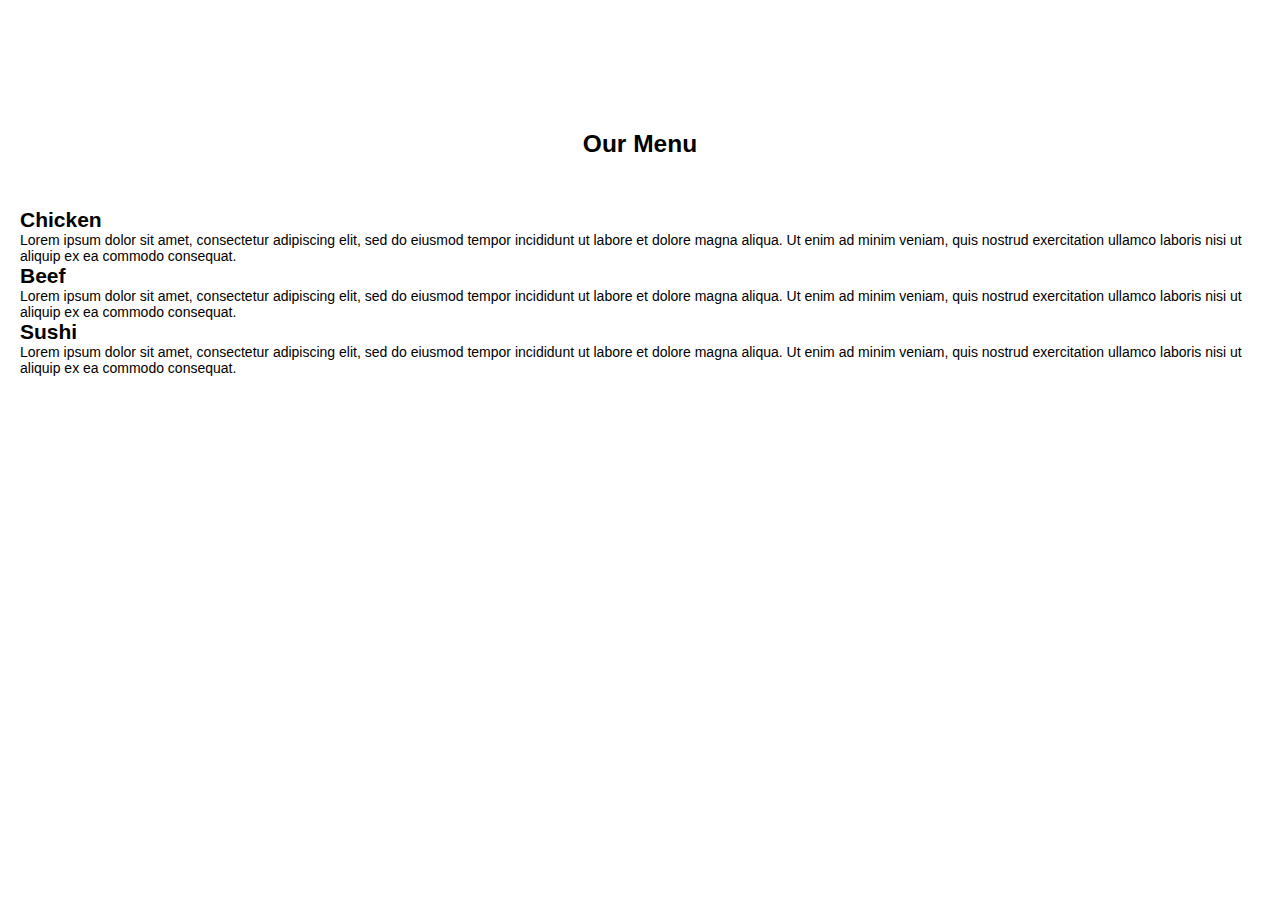
<file: index.html>
<!DOCTYPE html>
<html lang="en">
<head>
    <meta charset="UTF-8">
    <meta http-equiv="X-UA-Compatible" content="IE=edge">
    <meta name="viewport" content="width=device-width, initial-scale=1.0">
    <title>Module 2 Coding Assignment</title>
    <link rel="stylesheet" href="css/style.css">
</head>
<body>


    <section class="main">
        <h1>Our Menu</h1>
        <div class="container">
         <div class="u-con">
            <div class="con-child">
                <div>
                     <h2>Chicken</h2>
                </div>
                <div>
                    Lorem ipsum dolor sit amet, consectetur adipiscing elit, sed do eiusmod tempor 
                    incididunt ut labore et dolore magna aliqua. Ut enim ad minim veniam, quis 
                    nostrud exercitation ullamco laboris nisi ut aliquip ex ea commodo consequat.
                </div>
            </div>
            <div class="con-child">
                <div>
                    <h2>Beef</h2> 
                </div>
                <div>
                    Lorem ipsum dolor sit amet, consectetur adipiscing elit, sed do eiusmod tempor 
                    incididunt ut labore et dolore magna aliqua. Ut enim ad minim veniam, quis 
                    nostrud exercitation ullamco laboris nisi ut aliquip ex ea commodo consequat.
                </div>
            </div>
         </div>
         <div class="u-con">
            <div class="con-child">
                <div>
                    <h2 class="h3">Sushi</h2> 
                </div>
                <div>
                    Lorem ipsum dolor sit amet, consectetur adipiscing elit, sed do eiusmod tempor 
                    incididunt ut labore et dolore magna aliqua. Ut enim ad minim veniam, quis 
                    nostrud exercitation ullamco laboris nisi ut aliquip ex ea commodo consequat.
                </div>
            </div>
        </div>
        </div>
    </section>
    
</body>
</html>
</file>
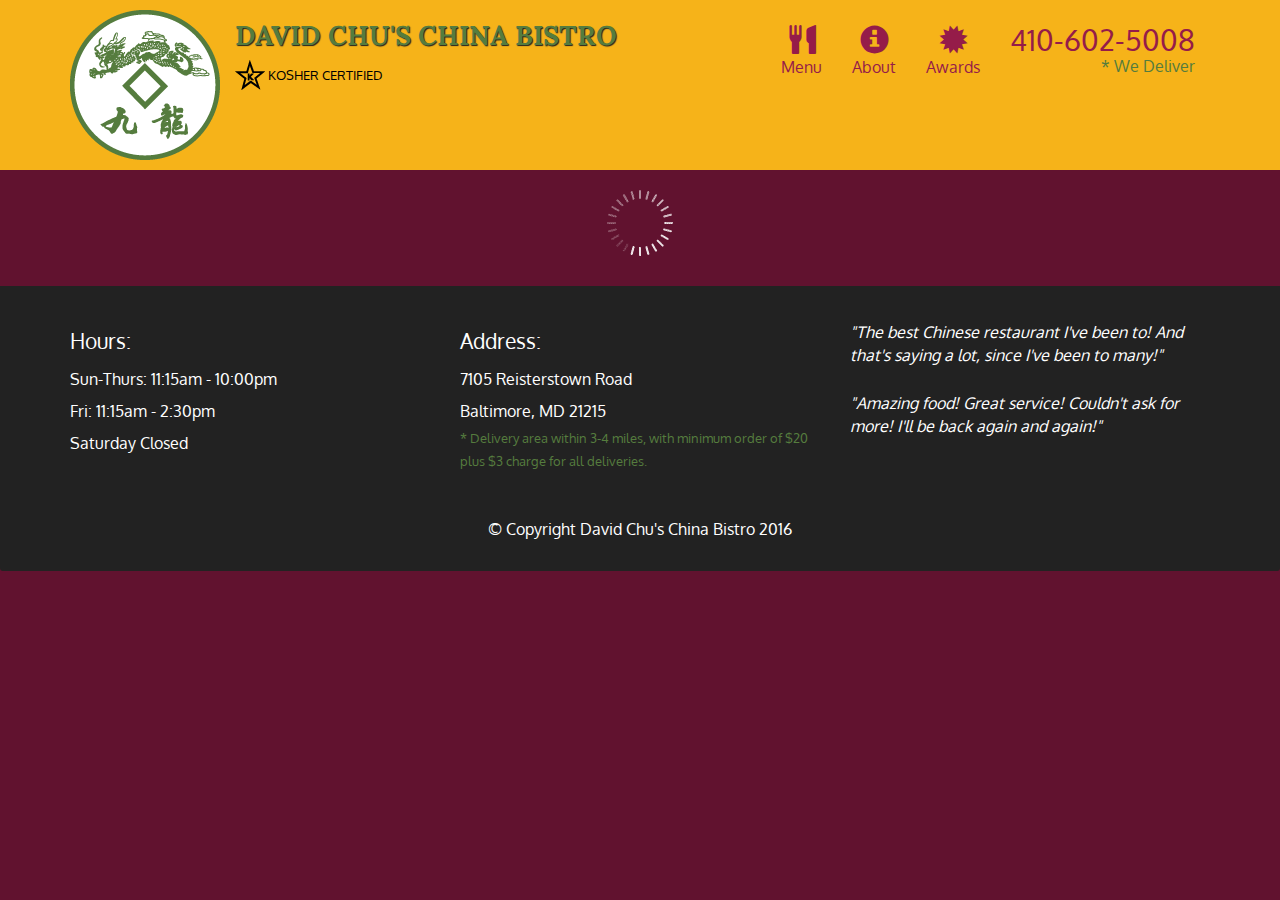
<file: assignment5-solution-starter/index.html>
<!doctype html>
<html lang="en">
  <head>
    <meta charset="utf-8">
    <meta http-equiv="X-UA-Compatible" content="IE=edge">
    <meta name="viewport" content="width=device-width, initial-scale=1">
    <title>David Chu's China Bistro</title>
    <link rel="stylesheet" href="css/bootstrap.min.css">
    <link rel="stylesheet" href="css/styles.css">
    <link href='https://fonts.googleapis.com/css?family=Oxygen:400,300,700' rel='stylesheet' type='text/css'>
    <link href='https://fonts.googleapis.com/css?family=Lora' rel='stylesheet' type='text/css'>
  </head>
<body>
  <header>
    <nav id="header-nav" class="navbar navbar-default">
      <div class="container">
        <div class="navbar-header">
          <a href="index.html" class="pull-left visible-md visible-lg">
            <div id="logo-img" alt="Logo image"></div>
          </a>

          <div class="navbar-brand">
            <a href="index.html"><h1>David Chu's China Bistro</h1></a>
            <p>
              <img src="images/star-k-logo.png" alt="Kosher certification">
              <span>Kosher Certified</span>
            </p>
          </div>

          <button id="navbarToggle" type="button" class="navbar-toggle collapsed" data-toggle="collapse" data-target="#collapsable-nav" aria-expanded="false">
            <span class="sr-only">Toggle navigation</span>
            <span class="icon-bar"></span>
            <span class="icon-bar"></span>
            <span class="icon-bar"></span>
          </button>
        </div>
        
        <div id="collapsable-nav" class="collapse navbar-collapse">
           <ul id="nav-list" class="nav navbar-nav navbar-right">
            <li id="navHomeButton" class="visible-xs active">
              <a href="index.html">
                <span class="glyphicon glyphicon-home"></span> Home</a>
            </li>
            <li id="navMenuButton">
              <a href="#" onclick="$dc.loadMenuCategories();">
                <span class="glyphicon glyphicon-cutlery"></span><br class="hidden-xs"> Menu</a>
            </li>
            <li>
              <a href="#">
                <span class="glyphicon glyphicon-info-sign"></span><br class="hidden-xs"> About</a>
            </li>
            <li>
              <a href="#">
                <span class="glyphicon glyphicon-certificate"></span><br class="hidden-xs"> Awards</a>
            </li>
            <li id="phone" class="hidden-xs">
              <a href="tel:410-602-5008">
                <span>410-602-5008</span></a><div>* We Deliver</div>
            </li>
          </ul><!-- #nav-list -->
        </div><!-- .collapse .navbar-collapse -->
      </div><!-- .container -->
    </nav><!-- #header-nav -->
  </header>

  <div id="call-btn" class="visible-xs">
    <a class="btn" href="tel:410-602-5008">
    <span class="glyphicon glyphicon-earphone"></span>
    410-602-5008
    </a>
  </div>
  <div id="xs-deliver" class="text-center visible-xs">* We Deliver</div>

  <div id="main-content" class="container"></div>

  <footer class="panel-footer">
    <div class="container">
      <div class="row">
        <section id="hours" class="col-sm-4">
          <span>Hours:</span><br>
          Sun-Thurs: 11:15am - 10:00pm<br>
          Fri: 11:15am - 2:30pm<br>
          Saturday Closed
          <hr class="visible-xs">
        </section>
        <section id="address" class="col-sm-4">
          <span>Address:</span><br>
          7105 Reisterstown Road<br>
          Baltimore, MD 21215
          <p>* Delivery area within 3-4 miles, with minimum order of $20 plus $3 charge for all deliveries.</p>
          <hr class="visible-xs">
        </section>
        <section id="testimonials" class="col-sm-4">
          <p>"The best Chinese restaurant I've been to! And that's saying a lot, since I've been to many!"</p>
          <p>"Amazing food! Great service! Couldn't ask for more! I'll be back again and again!"</p>
        </section>
      </div>
      <div class="text-center">&copy; Copyright David Chu's China Bistro 2016</div>
    </div>
  </footer>

  <!-- jQuery (Bootstrap JS plugins depend on it) -->
  <script src="js/jquery-2.1.4.min.js"></script>
  <script src="js/bootstrap.min.js"></script>
  <script src="js/ajax-utils.js"></script>
  <script src="js/script.js"></script>
</body>
</html>
</file>
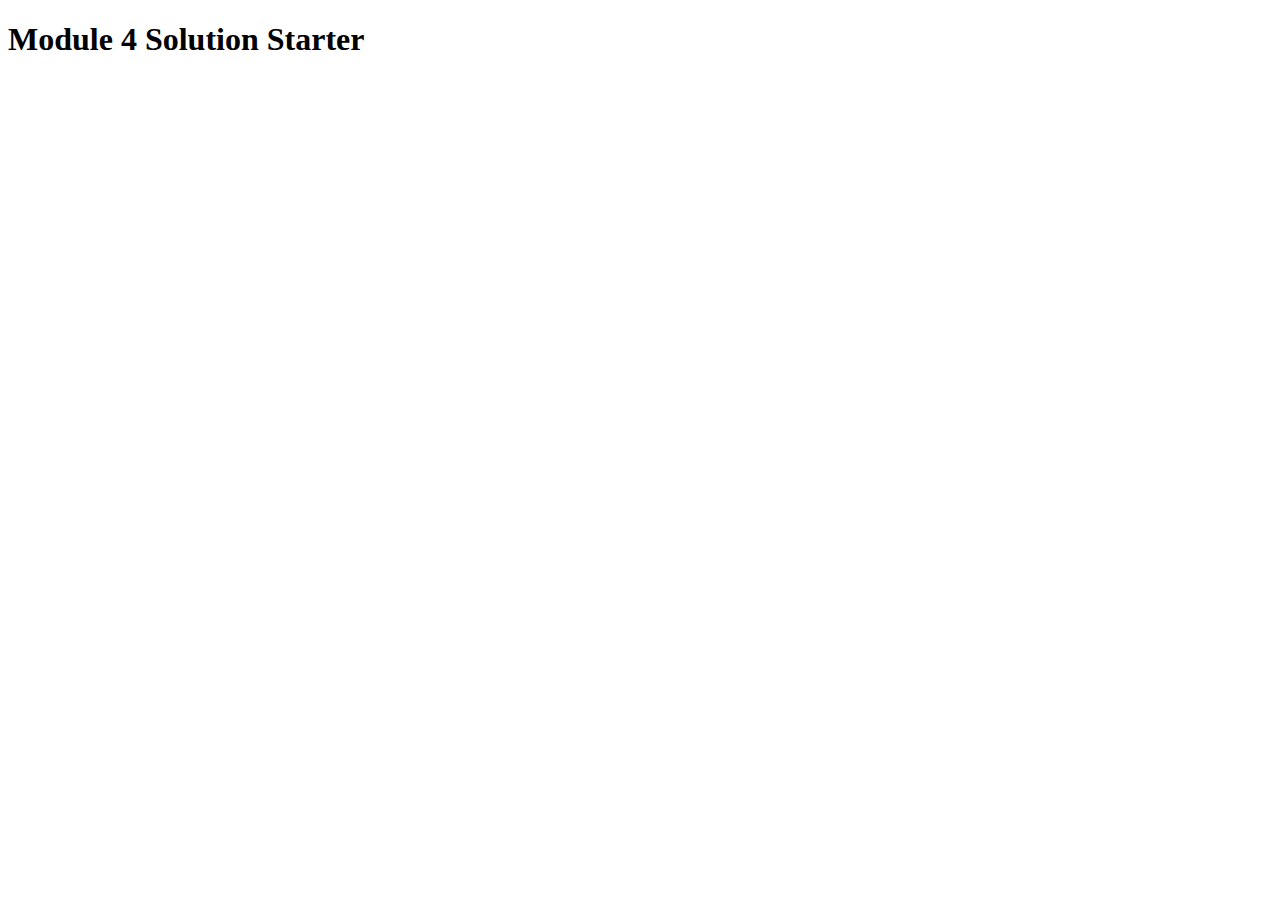
<file: harder/index.html>
<!DOCTYPE html>
<html>
<head>
  <meta charset="utf-8">
  <title>Module 4 Solution Starter</title>
  <script>
    var names = []; // DO NOT REMOVE
  </script>
  <script src="SpeakHello.js"></script>
  <script src="SpeakGoodBye.js"></script>
  <script src="script.js"></script>
</head>
<body>
  <h1>Module 4 Solution Starter</h1>
</body>
</html>
</file>
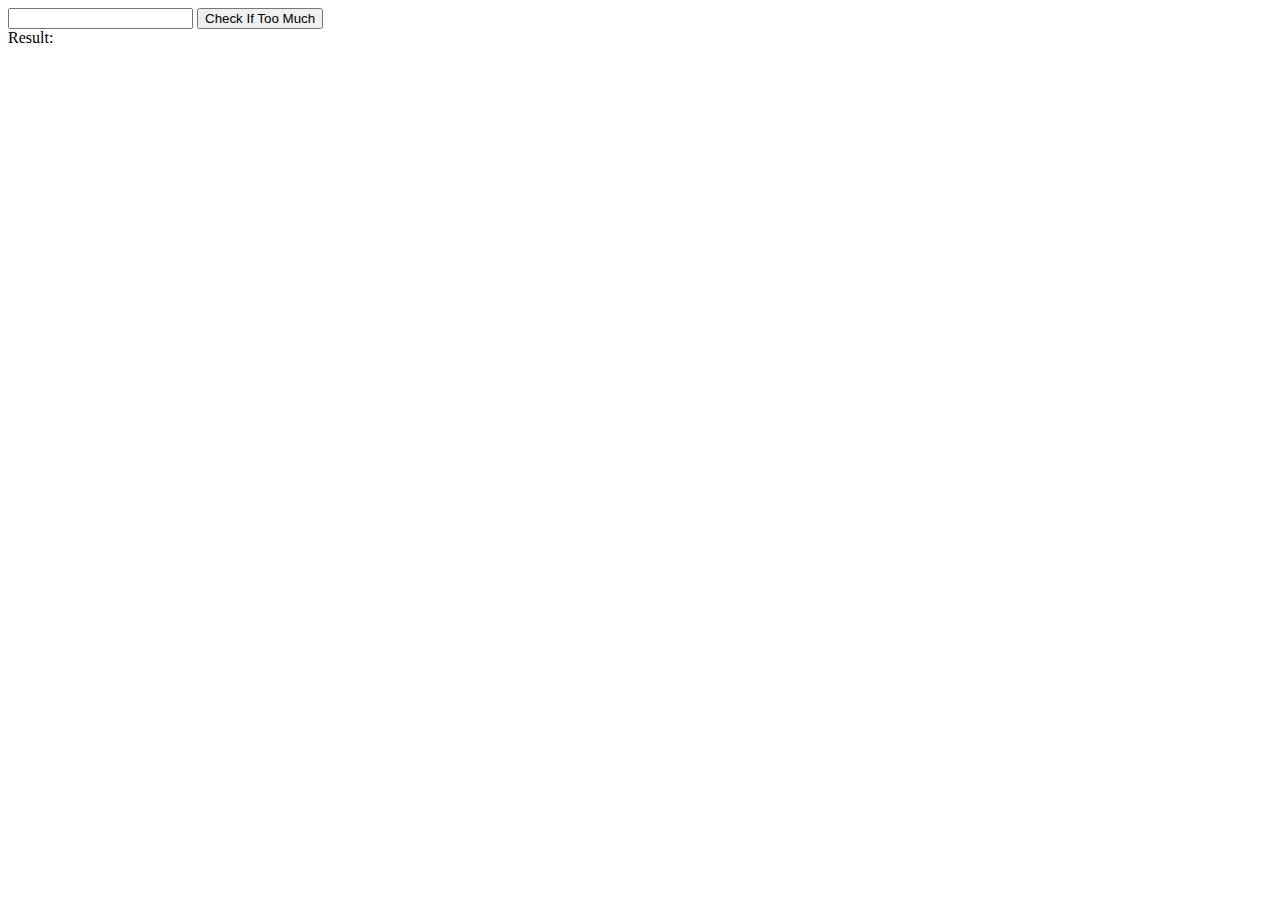
<file: angular/module-one/index.html>
<!DOCTYPE html>
<html ng-app="MyApp">
<head>
    <meta charset="UTF-8">
    <meta name="viewport" content="width=device-width, initial-scale=1.0">
    <title>Document</title>
    <script src="js/angular.min.js"></script>
    <script src="js/app.js"></script>
</head>
<body>
    
<div ng-controller="MsgController">
    <input type="text" value="" ng-model="name">
    <button ng-click="feedOleg()">Check If Too Much</button>
    
    <div class="total">
      Result: {{sayMessage()}}
    </div>
</div>
</body>
</html>
</file>
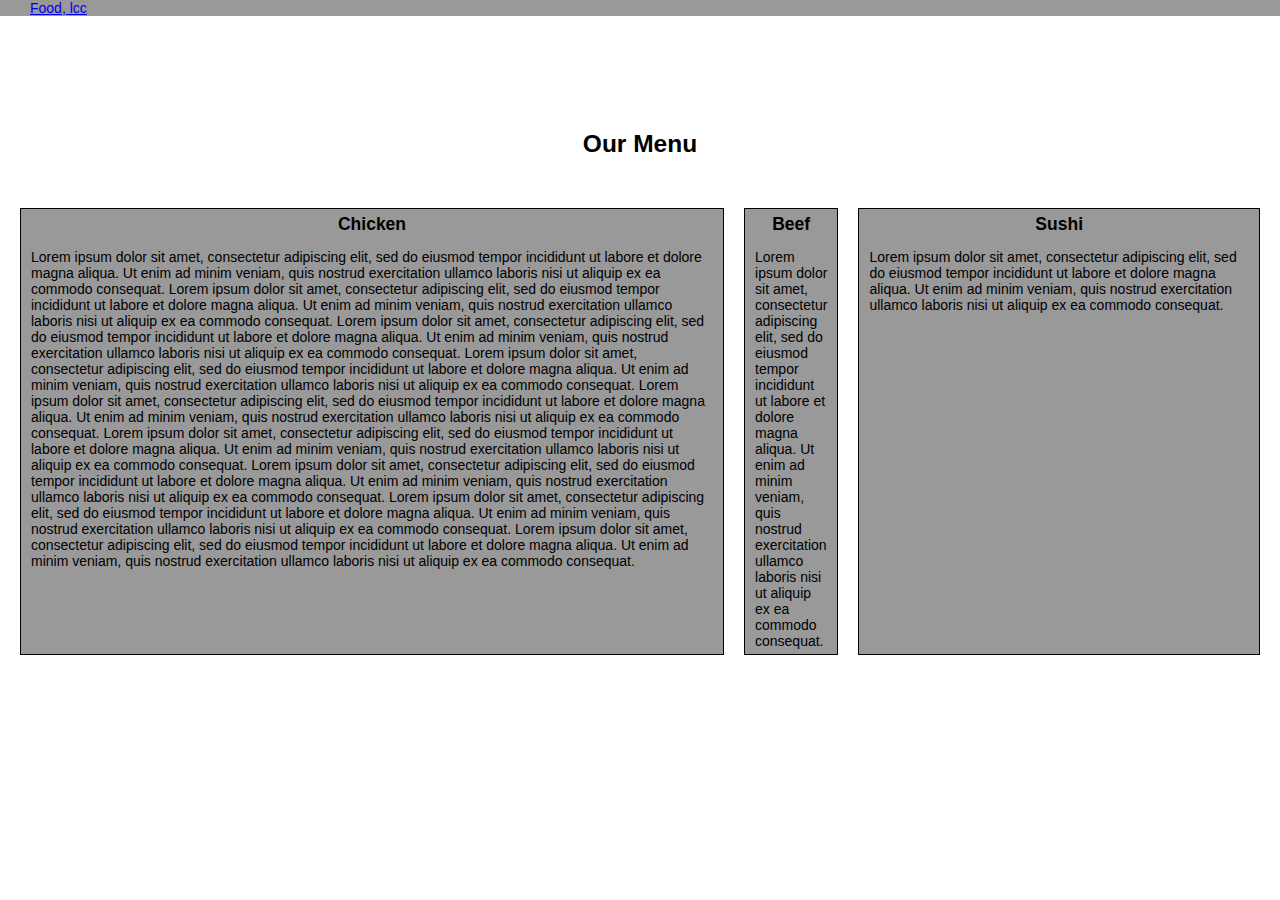
<file: module3.html>
<!DOCTYPE html>
<html lang="en">
<head>
    <meta charset="UTF-8">
    <meta http-equiv="X-UA-Compatible" content="IE=edge">
    <meta name="viewport" content="width=device-width, initial-scale=1.0">
    <title>Module 2 Coding Assignment</title>
    <link href="https://cdn.jsdelivr.net/npm/bootstrap@5.3.0-alpha1/dist/css/bootstrap.min.css" rel="stylesheet" integrity="sha384-GLhlTQ8iRABdZLl6O3oVMWSktQOp6b7In1Zl3/Jr59b6EGGoI1aFkw7cmDA6j6gD" crossorigin="anonymous">
    <script src="https://cdn.jsdelivr.net/npm/bootstrap@5.3.0-alpha1/dist/js/bootstrap.bundle.min.js" integrity="sha384-w76AqPfDkMBDXo30jS1Sgez6pr3x5MlQ1ZAGC+nuZB+EYdgRZgiwxhTBTkF7CXvN" crossorigin="anonymous"></script>
    <link rel="stylesheet" href="css/style.css">
</head>
<body>

    <header class="d-flex flex-wrap justify-content-center py-3 mb-4 border-bottom">
        <a href="/" class="d-flex align-items-center mb-3 mb-md-0 me-md-auto text-dark text-decoration-none">
          <span class="fs-4">Food, lcc</span>
        </a>
  
        <nav class="navbar navbar-expand-lg">
          <div class="container-fluid">
           
            <button class="navbar-toggler" type="button" data-bs-toggle="collapse" data-bs-target="#navbarSupportedContent" aria-controls="navbarSupportedContent" aria-expanded="false" aria-label="Toggle navigation">
              <span class="navbar-toggler-icon"></span>
            </button>
            
          </div>
        </nav>
      </header>

      <div class="collapse navbar-collapse" id="navbarSupportedContent">
        <ul class="navbar-nav me-auto mb-2 mb-lg-0">
          <li class="nav-item">
            <a class="nav-link active" aria-current="page" href="#">Chicken</a>
          </li>
          <li class="nav-item">
            <a class="nav-link" href="#">Beef</a>
          </li>
          <li class="nav-item">
              <a class="nav-link" href="#">Sushi</a>
            </li>
          
        </ul>
       
      </div>

    <div class="container">

    <section class="main">
        <h1 class="text-center">Our Menu</h1>
       <div class="container container2">
         <div class="row u-con">
            <div class="col col-xxl col-xl col-lg col-md col-sm col-xs con-child">
                <div>
                     <h2>Chicken</h2>
                </div>
                <div>
                    Lorem ipsum dolor sit amet, consectetur adipiscing elit, sed do eiusmod tempor 
                    incididunt ut labore et dolore magna aliqua. Ut enim ad minim veniam, quis 
                    nostrud exercitation ullamco laboris nisi ut aliquip ex ea commodo consequat.
                    Lorem ipsum dolor sit amet, consectetur adipiscing elit, sed do eiusmod tempor 
                    incididunt ut labore et dolore magna aliqua. Ut enim ad minim veniam, quis 
                    nostrud exercitation ullamco laboris nisi ut aliquip ex ea commodo consequat.
                    Lorem ipsum dolor sit amet, consectetur adipiscing elit, sed do eiusmod tempor 
                    incididunt ut labore et dolore magna aliqua. Ut enim ad minim veniam, quis 
                    nostrud exercitation ullamco laboris nisi ut aliquip ex ea commodo consequat.
                    Lorem ipsum dolor sit amet, consectetur adipiscing elit, sed do eiusmod tempor 
                    incididunt ut labore et dolore magna aliqua. Ut enim ad minim veniam, quis 
                    nostrud exercitation ullamco laboris nisi ut aliquip ex ea commodo consequat.
                    Lorem ipsum dolor sit amet, consectetur adipiscing elit, sed do eiusmod tempor 
                    incididunt ut labore et dolore magna aliqua. Ut enim ad minim veniam, quis 
                    nostrud exercitation ullamco laboris nisi ut aliquip ex ea commodo consequat.
                    Lorem ipsum dolor sit amet, consectetur adipiscing elit, sed do eiusmod tempor 
                    incididunt ut labore et dolore magna aliqua. Ut enim ad minim veniam, quis 
                    nostrud exercitation ullamco laboris nisi ut aliquip ex ea commodo consequat.
                    Lorem ipsum dolor sit amet, consectetur adipiscing elit, sed do eiusmod tempor 
                    incididunt ut labore et dolore magna aliqua. Ut enim ad minim veniam, quis 
                    nostrud exercitation ullamco laboris nisi ut aliquip ex ea commodo consequat.
                    Lorem ipsum dolor sit amet, consectetur adipiscing elit, sed do eiusmod tempor 
                    incididunt ut labore et dolore magna aliqua. Ut enim ad minim veniam, quis 
                    nostrud exercitation ullamco laboris nisi ut aliquip ex ea commodo consequat.
                    Lorem ipsum dolor sit amet, consectetur adipiscing elit, sed do eiusmod tempor 
                    incididunt ut labore et dolore magna aliqua. Ut enim ad minim veniam, quis 
                    nostrud exercitation ullamco laboris nisi ut aliquip ex ea commodo consequat.
                </div>
            </div>
            <div class="col col-xxl col-xl col-lg col-md col-sm col-xs con-child">
                <div>
                    <h2>Beef</h2> 
                </div>
                <div>
                    Lorem ipsum dolor sit amet, consectetur adipiscing elit, sed do eiusmod tempor 
                    incididunt ut labore et dolore magna aliqua. Ut enim ad minim veniam, quis 
                    nostrud exercitation ullamco laboris nisi ut aliquip ex ea commodo consequat.
                </div>
            </div> 
         
         </div>
         <div class="row u-con">   
            <div class="col col-xxl col-xl col-lg col-md col-sm col-xs con-child">
                <div>
                    <h2 class="h3">Sushi</h2> 
                </div>
                <div>
                    Lorem ipsum dolor sit amet, consectetur adipiscing elit, sed do eiusmod tempor 
                    incididunt ut labore et dolore magna aliqua. Ut enim ad minim veniam, quis 
                    nostrud exercitation ullamco laboris nisi ut aliquip ex ea commodo consequat.
                </div>
            </div>
          </div>
       </div>
    </section>

</div>
    
</body>
</html>
</file>
<file: css/style.css>
* {
  padding: 0;
  margin: 0;
  outline: none;
  -webkit-box-sizing: border-box;
          box-sizing: border-box;
}

body {
  font-family: Arial, sans-serif;
  font-size: 14px;
}

header {
  position: fixed;
  width: 100%;
  top: 0px;
  left: 0px;
}

header.d-flex {
  padding: 0 30px 0 30px;
  background-color: #999999;
}

header .navbar {
  display: none;
}

.navbar-collapse {
  display: none;
}

.main {
  width: 100%;
  display: -webkit-box;
  display: -webkit-flex;
  display: -ms-flexbox;
  display: flex;
  -webkit-box-orient: vertical;
  -webkit-box-direction: normal;
  -webkit-flex-direction: column;
      -ms-flex-direction: column;
          flex-direction: column;
  -webkit-box-align: center;
  -webkit-align-items: center;
      -ms-flex-align: center;
          align-items: center;
  padding: 0 20px 0 20px;
  margin: 90px 0 0 0;
}

.main h1 {
  margin: 40px 0 50px 0;
  font-weight: bold;
  font-size: 175%;
}

.container2 {
  width: 100%;
  display: -webkit-box;
  display: -webkit-flex;
  display: -ms-flexbox;
  display: flex;
  -webkit-box-orient: horizontal;
  -webkit-box-direction: normal;
  -webkit-flex-direction: row;
      -ms-flex-direction: row;
          flex-direction: row;
  -webkit-column-gap: 20px;
     -moz-column-gap: 20px;
          column-gap: 20px;
}

.container2 .u-con {
  -webkit-flex-wrap: nowrap;
      -ms-flex-wrap: nowrap;
          flex-wrap: nowrap;
  margin: 0;
}

.container2 .u-con:first-child {
  max-width: 66%;
}

.container2 .con-child {
  display: -webkit-box;
  display: -webkit-flex;
  display: -ms-flexbox;
  display: flex;
  -webkit-box-orient: vertical;
  -webkit-box-direction: normal;
  -webkit-flex-direction: column;
      -ms-flex-direction: column;
          flex-direction: column;
  border: 1px solid #000;
  row-gap: 10px;
  background-color: #999999;
}

.container2 .con-child div {
  display: -webkit-box;
  display: -webkit-flex;
  display: -ms-flexbox;
  display: flex;
  width: 100%;
  -webkit-box-orient: vertical;
  -webkit-box-direction: normal;
  -webkit-flex-direction: column;
      -ms-flex-direction: column;
          flex-direction: column;
  -webkit-box-align: center;
  -webkit-align-items: center;
      -ms-flex-align: center;
          align-items: center;
}

.container2 .con-child div:first-child h2 {
  display: -webkit-box;
  display: -webkit-flex;
  display: -ms-flexbox;
  display: flex;
  width: 100%;
  height: 30px;
  font-size: 125%;
  max-width: 150px;
  -webkit-box-align: center;
  -webkit-align-items: center;
      -ms-flex-align: center;
          align-items: center;
  -webkit-box-pack: center;
  -webkit-justify-content: center;
      -ms-flex-pack: center;
          justify-content: center;
  border: 0px solid #000;
  border-top: 0px;
  border-right: 0px;
  margin: 0;
}

.container2 .con-child div:last-child {
  padding: 0 10px 5px 10px;
}

.container2 .u-con {
  display: -webkit-box;
  display: -webkit-flex;
  display: -ms-flexbox;
  display: flex;
  -webkit-box-orient: horizontal;
  -webkit-box-direction: normal;
  -webkit-flex-direction: row;
      -ms-flex-direction: row;
          flex-direction: row;
  -webkit-column-gap: 20px;
     -moz-column-gap: 20px;
          column-gap: 20px;
}

@media (max-width: 991px) {
  .container2 {
    -webkit-box-orient: vertical;
    -webkit-box-direction: normal;
    -webkit-flex-direction: column;
        -ms-flex-direction: column;
            flex-direction: column;
    row-gap: 20px;
  }
  .container2 .u-con {
    -webkit-flex-wrap: nowrap;
        -ms-flex-wrap: nowrap;
            flex-wrap: nowrap;
    margin: 0;
  }
  .container2 .u-con:first-child {
    max-width: 100%;
  }
}

@media (max-width: 767px) {
  header.d-flex {
    -webkit-box-pack: justify !important;
    -webkit-justify-content: space-between !important;
        -ms-flex-pack: justify !important;
            justify-content: space-between !important;
  }
  header .navbar {
    display: -webkit-box;
    display: -webkit-flex;
    display: -ms-flexbox;
    display: flex;
  }
  .navbar-collapse {
    display: none;
    position: fixed;
    top: 88px;
    width: 100%;
    background: #fff;
  }
  .navbar-collapse.show {
    display: -webkit-box;
    display: -webkit-flex;
    display: -ms-flexbox;
    display: flex;
  }
  .navbar-collapse .navbar-nav {
    display: -webkit-box;
    display: -webkit-flex;
    display: -ms-flexbox;
    display: flex;
    width: 100%;
    -webkit-box-orient: vertical;
    -webkit-box-direction: normal;
    -webkit-flex-direction: column;
        -ms-flex-direction: column;
            flex-direction: column;
    -webkit-box-align: center;
    -webkit-align-items: center;
        -ms-flex-align: center;
            align-items: center;
    border: 1px solid #000;
  }
  .navbar-collapse .navbar-nav .nav-item {
    display: -webkit-box;
    display: -webkit-flex;
    display: -ms-flexbox;
    display: flex;
    width: 100%;
    -webkit-box-orient: vertical;
    -webkit-box-direction: normal;
    -webkit-flex-direction: column;
        -ms-flex-direction: column;
            flex-direction: column;
    border-bottom: 1px solid #000;
    text-align: center;
  }
  .navbar-collapse .navbar-nav .nav-item:last-child {
    border: 0px;
  }
  .container2 .u-con {
    -webkit-box-orient: vertical;
    -webkit-box-direction: normal;
    -webkit-flex-direction: column;
        -ms-flex-direction: column;
            flex-direction: column;
    row-gap: 20px;
  }
}
</file>
<file: assignment5-solution-starter/css/styles.css>
body {
  font-size: 16px;
  color: #fff;
  background-color: #61122f;
  font-family: 'Oxygen', sans-serif;
}

/** HEADER **/
#header-nav {
  background-color: #f6b319;
  border-radius: 0;
  border: 0;
}

#logo-img {
  background: url('../images/restaurant-logo_large.png') no-repeat;
  width: 150px;
  height: 150px;
  margin: 10px 15px 10px 0;
}

.navbar-brand {
  padding-top: 25px;
}
.navbar-brand h1 { /* Restaurant name */
  font-family: 'Lora', serif;
  color: #557c3e;
  font-size: 1.5em;
  text-transform: uppercase;
  font-weight: bold;
  text-shadow: 1px 1px 1px #222;
  margin-top: 0;
  margin-bottom: 0;
  line-height: .75;
}
.navbar-brand a:hover, .navbar-brand a:focus {
  text-decoration: none;
}
.navbar-brand p { /* Kosher cert */
  color: #000;
  text-transform: uppercase;
  font-size: .7em;
  margin-top: 15px;
}
.navbar-brand p span { /* Star-K */
  vertical-align: middle;
}

#nav-list {
  margin-top: 10px;
}
#nav-list a {
  color: #951C49;
  text-align: center;
}
#nav-list a:hover {
  background: #E7E7E7;
}
#nav-list a span {
  font-size: 1.8em;
}

#phone {
  margin-top: 5px;
}
#phone a { /* Phone number */
  text-align: right;
  padding-bottom: 0;
}
#phone div { /* We Deliver */
  color: #557c3e;
  text-align: right;
  padding-right: 15px;
}

.navbar-header button.navbar-toggle, .navbar-header .icon-bar {
  border: 1px solid #61122f;
}
.navbar-header button.navbar-toggle {
  clear: both;
  margin-top: -30px;
}
/* END HEADER */

/* FOOTER */
.panel-footer {
  margin-top: 30px;
  padding-top: 35px;
  padding-bottom: 30px;
  background-color: #222;
  border-top: 0;
}
.panel-footer div.row {
  margin-bottom: 35px;
}
#hours, #address {
  line-height: 2;
}
#hours > span, #address > span {
  font-size: 1.3em;
}
#address p {
  color: #557c3e;
  font-size: .8em;
  line-height: 1.8;
}
#testimonials {
  font-style: italic;
}
#testimonials p:nth-child(2) {
  margin-top: 25px;
}
/* END FOOTER */



/* HOME PAGE */
.container .jumbotron {
  box-shadow: 0 0 50px #3F0C1F;
  border: 2px solid #3F0C1F;
}

#menu-tile, #specials-tile, #map-tile {
  height: 250px;
  width: 100%;
  margin-bottom: 15px;
  position: relative;
  border: 2px solid #3F0C1F;
  overflow: hidden;
}
#menu-tile:hover, #specials-tile:hover, #map-tile:hover {
  box-shadow: 0 1px 5px 1px #cccccc;
}
#menu-tile {
  background: url('../images/menu-tile.jpg') no-repeat;
  background-position: center;
}
#specials-tile {
  background: url('../images/specials-tile.jpg') no-repeat;
  background-position: center;
}
#menu-tile span, #specials-tile span, #map-tile span {
  position: absolute;
  bottom: 0;
  right: 0;
  width: 100%;
  text-align: center;
  font-size: 1.6em;
  text-transform: uppercase;
  background-color: #000;
  color: #fff;
  opacity: .8;
}
/* END HOME PAGE */

/* MENU CATEGORIES PAGE */
.category-tile { 
  position: relative;
  border: 2px solid #3F0C1F;
  overflow: hidden;
  width: 200px;
  height: 200px;
  margin: 0 auto 15px;
}
.category-tile span {
  position: absolute;
  bottom: 0;
  right: 0;
  width: 100%;
  text-align: center;
  font-size: 1.2em;
  text-transform: uppercase;
  background-color: #000;
  color: #fff;
  opacity: .8;
}
.category-tile:hover {
  box-shadow: 0 1px 5px 1px #cccccc;
}

#menu-categories-title + div {
  margin-bottom: 50px;
}
/* END MENU CATEGORIES PAGE */

/* SINGLE CATEGORY PAGE */
.menu-item-tile {
  margin-bottom: 25px;
}
.menu-item-tile hr {
  width: 80%;
}
.menu-item-tile .menu-item-price {
  font-size: 1.1em;
  text-align: right;
  margin-top: -15px;
  margin-right: -15px;
}
.menu-item-tile .menu-item-price span {
  font-size: .6em;
}
.menu-item-photo {
  position: relative;
  border: 2px solid #3F0C1F; 
  overflow: hidden;
  padding: 0;
  margin-right: -15px;
  margin-left: auto;
  margin-bottom: 20px;
  max-width: 250px;
}
.menu-item-photo div {
  position: absolute;
  bottom: 0;
  right: 0;
  width: 80px;
  background-color: #557c3e;
  text-align: center;
}
.menu-item-description {
  padding-right: 30px;
}
h3.menu-item-title {
  margin: 0 0 10px;
}
.menu-item-details {
  font-size: .9em;
  font-style: italic;
}
/* END SINGLE CATEGORY PAGE */


/********** Large devices only **********/
@media (min-width: 1200px) {
  .container .jumbotron {
    background: url('../images/jumbotron_1200.jpg') no-repeat;
    height: 675px;
  }
}

/********** Medium devices only **********/
@media (min-width: 992px) and (max-width: 1199px) {
  /* Header */
  #logo-img {
    background: url('../images/restaurant-logo_medium.png') no-repeat;
    width: 100px;
    height: 100px;
    margin: 5px 5px 5px 0;
  }
  /* End Header */

  /* Home Page */
  .container .jumbotron {
    background: url('../images/jumbotron_992.jpg') no-repeat;
    height: 558px;
  }
  /* End Home Page */
}

/********** Small devices only **********/
@media (min-width: 768px) and (max-width: 991px) {
  /* Home Page */
  .container .jumbotron {
    background: url('../images/jumbotron_768.jpg') no-repeat;
    height: 432px;
  }
  /* End Home Page */
}

/********** Extra small devices only **********/
@media (max-width: 767px) {
  /* Header */
  .navbar-brand {
    padding-top: 10px;
    height: 80px;
  }
  .navbar-brand h1 { /* Restaurant name */
    padding-top: 10px;
    font-size: 5vw; /* 1vw = 1% of viewport width */
  }
  .navbar-brand p { /* Kosher cert */
    font-size: .6em;
    margin-top: 12px;
  }
  .navbar-brand p img { /* Star-K */
    height: 20px;
  }

  #collapsable-nav a { /* Collapsed nav menu text */
    font-size: 1.2em;
  }
  #collapsable-nav a span { /* Collapsed nav menu glyph */
    font-size: 1em;
    margin-right: 5px;
  }

  #call-btn > a {
    font-size: 1.5em;
    display: block;
    margin: 0 20px;
    padding: 10px;
    border: 2px solid #fff;
    background-color: #f6b319;
    color: #951c49;
  }
  #xs-deliver {
    margin-top: 5px;
    font-size: .7em;
    letter-spacing: .1em;
    text-transform: uppercase;
  }
  /* End Header */

  /* Footer */
  .panel-footer section {
    margin-bottom: 30px;
    text-align: center;
  }
  .panel-footer section:nth-child(3) {
    margin-bottom: 0; /* margin already exists on the whole row */
  }
  .panel-footer section hr {
    width: 50%;
  }
  /* End Footer */

  /* Home Page */
  .container .jumbotron {
    margin-top: 30px;
    padding: 0;
  }
  #menu-tile, #specials-tile {
    width: 360px;
    margin: 0 auto 15px;
  }

  .menu-item-photo {
    margin-right: auto;
  }
  .menu-item-tile .menu-item-price {
    text-align: center;
  }
  .menu-item-description {
    text-align: center;;
  }
}


/********** Super extra small devices Only :-) (e.g., iPhone 4) **********/
@media (max-width: 479px) {
  /* Header */
  .navbar-brand h1 { /* Restaurant name */
    padding-top: 5px;
    font-size: 6vw;
  }
  /* End Header */
  
  /* Home page */
  #menu-tile, #specials-tile {
    width: 280px;
    margin: 0 auto 15px;
  }

  .col-xxs-12 {
    position: relative;
    min-height: 1px;
    padding-right: 15px;
    padding-left: 15px;
    float: left;
    width: 100%;
  }
}
</file>
